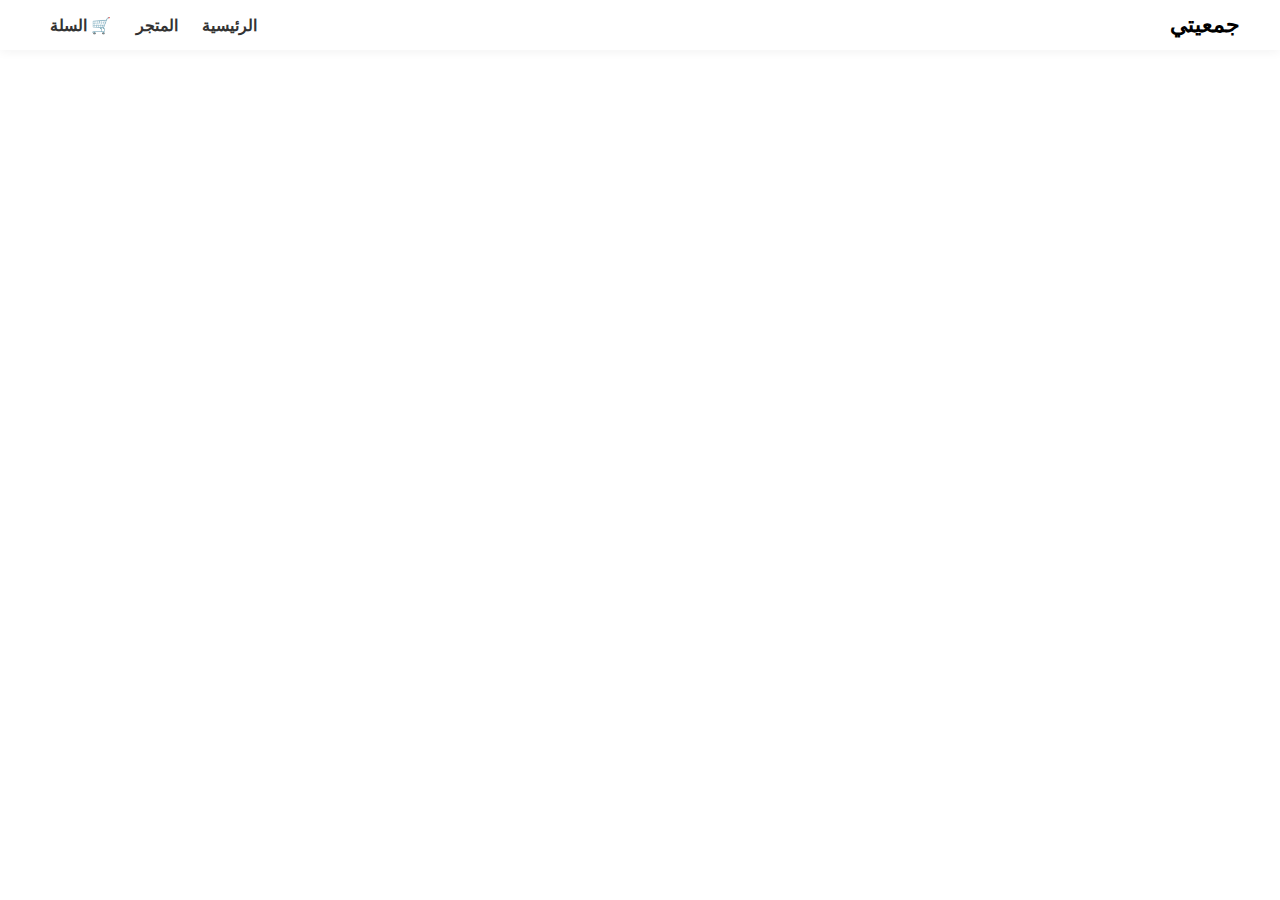
<file: index.html>
<!DOCTYPE html>
<html lang="ar" dir="rtl">
<head>
<meta charset="UTF-8">
<title>جمعيتي ستور</title>
<link rel="stylesheet" href="css/style.css">
</head>
<body>

<header class="navbar">
  <div class="logo">جمعيتي</div>
  <nav>
    <a href="index.html">الرئيسية</a>
    <a href="products.html">المتجر</a>
    <a href="cart.html">🛒 السلة</a>
  </nav>
</header>

<section class="hero">
  <h1>منصة الشراء الجماعي</h1>
  <p>اشترِ مع الآخرين واحصل على أقل الأسعار</p>
  <a href="products.html" class="btn">ابدأ التسوق</a>
</section>

</body>
</html>
</file>
<file: css/style.css>
*{margin:0;padding:0;box-sizing:border-box;font-family:Tajawal,Arial;}
body{background:var(--bg);color:var(--text);}

/* Navbar */
.navbar{
  background:white;
  padding:12px 40px;
  display:flex;
  justify-content:space-between;
  align-items:center;
  box-shadow:0 2px 10px rgba(0,0,0,.05);
}
.logo{font-size:22px;font-weight:bold;color:var(--green);}
.navbar a{margin:0 10px;text-decoration:none;color:#333;font-weight:600;}
.navbar a:hover{color:var(--green);}

/* Hero */
.hero{
  background:linear-gradient(135deg,var(--green),#6fdc8c);
  padding:90px;
  color:white;
  text-align:center;
}
.hero h1{font-size:42px;margin-bottom:10px;}
.hero p{font-size:18px;margin-bottom:20px;}
.btn{
  background:white;color:var(--green);
  padding:12px 25px;border-radius:8px;
  text-decoration:none;font-weight:bold;
}

/* Products Grid */
.grid{
  display:grid;
  grid-template-columns:repeat(auto-fill,minmax(230px,1fr));
  gap:20px;
  padding:40px;
}
.card{
  background:var(--card);
  border-radius:12px;
  padding:15px;
  box-shadow:0 4px 15px rgba(0,0,0,.07);
  transition:.3s;
}
.card:hover{transform:translateY(-5px);}
.card img{width:100%;border-radius:10px;}
.card h3{margin:10px 0;}
.price{color:var(--green);font-size:18px;font-weight:bold;}
button{
  width:100%;
  padding:10px;
  background:var(--green);
  border:none;
  color:white;
  border-radius:6px;
  font-weight:bold;
  cursor:pointer;
}
button:hover{background:var(--green-dark);}
</file>
